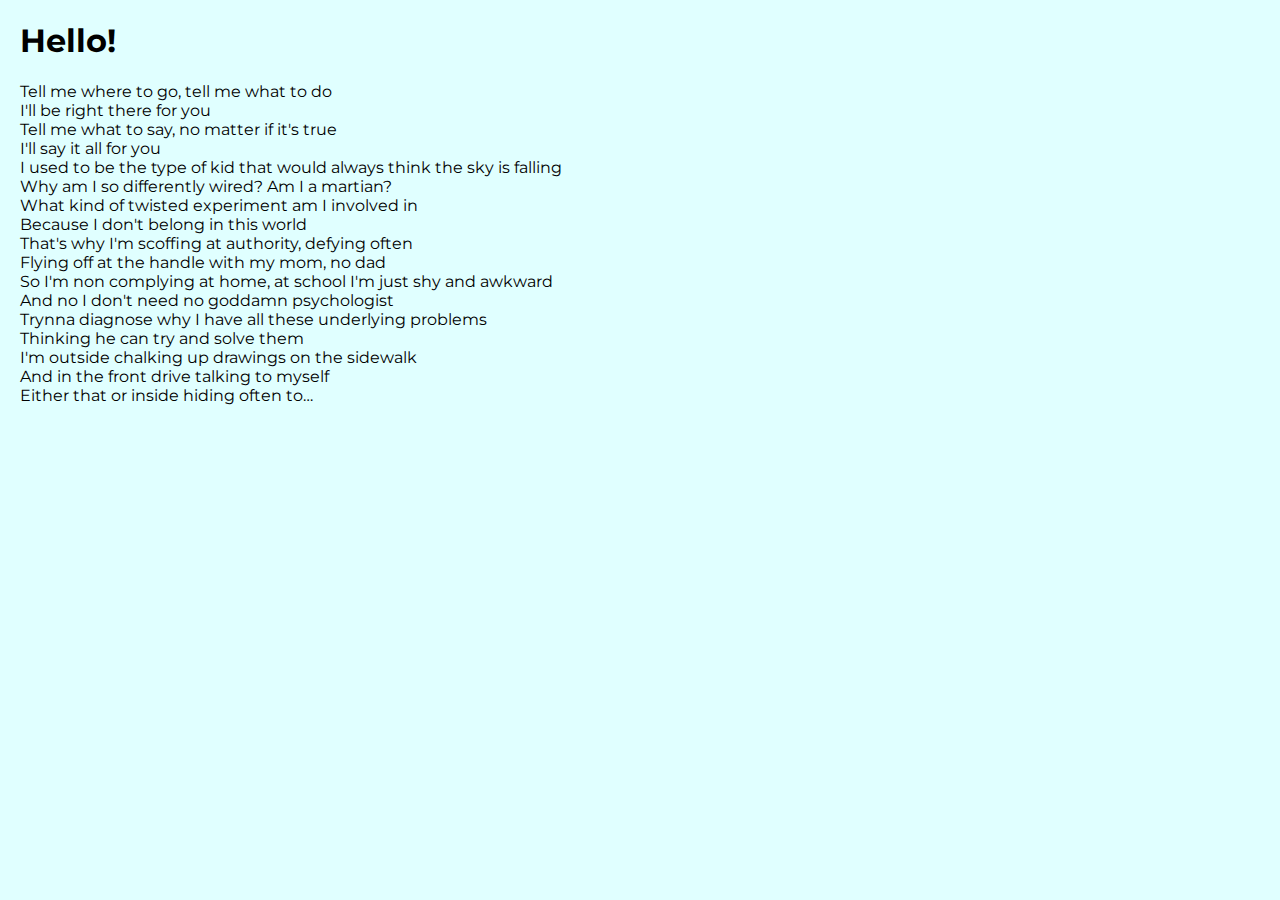
<file: about.html>
<!DOCTYPE html>
<html lang="en">
<head>
  <meta charset="UTF-8">
  <meta name="viewport" content="width=device-width, initial-scale=1.0">
  <title>About</title>
  <link rel="stylesheet" type="text/css" href="styles/style.css">
  <link rel="stylesheet" type="text/css" href="styles/about.css">
  <link href="https://fonts.googleapis.com/css?family=Montserrat" rel='stylesheet'>
  <link rel="shortcut icon" href="content/favicon.ico">
</head>
<body>
  <h1>Hello!</h1>
  <p>
    Tell me where to go, tell me what to do<br>
    I'll be right there for you<br>
    Tell me what to say, no matter if it's true<br>
    I'll say it all for you<br>
    I used to be the type of kid that would always think the sky is falling<br>
    Why am I so differently wired? Am I a martian?<br>
    What kind of twisted experiment am I involved in<br>
    Because I don't belong in this world<br>
    That's why I'm scoffing at authority, defying often<br>
    Flying off at the handle with my mom, no dad<br>
    So I'm non complying at home, at school I'm just shy and awkward<br>
    And no I don't need no goddamn psychologist<br>
    Trynna diagnose why I have all these underlying problems<br>
    Thinking he can try and solve them<br>
    I'm outside chalking up drawings on the sidewalk<br>
    And in the front drive talking to myself<br>
    Either that or inside hiding often to…<br>
  </p>
</body>
</html>
</file>
<file: styles/style.css>
body {
  font-family: 'Montserrat';
  margin: 0;
  padding-left: 20px;
  background-color: gainsboro;
}
h1 {
  font-family: 'Montserrat';
}
</file>
<file: styles/about.css>
body {
    font-family: 'Montserrat';
    margin: 0;
    padding-left: 20px;
    background-color: lightcyan;
  }
</file>
